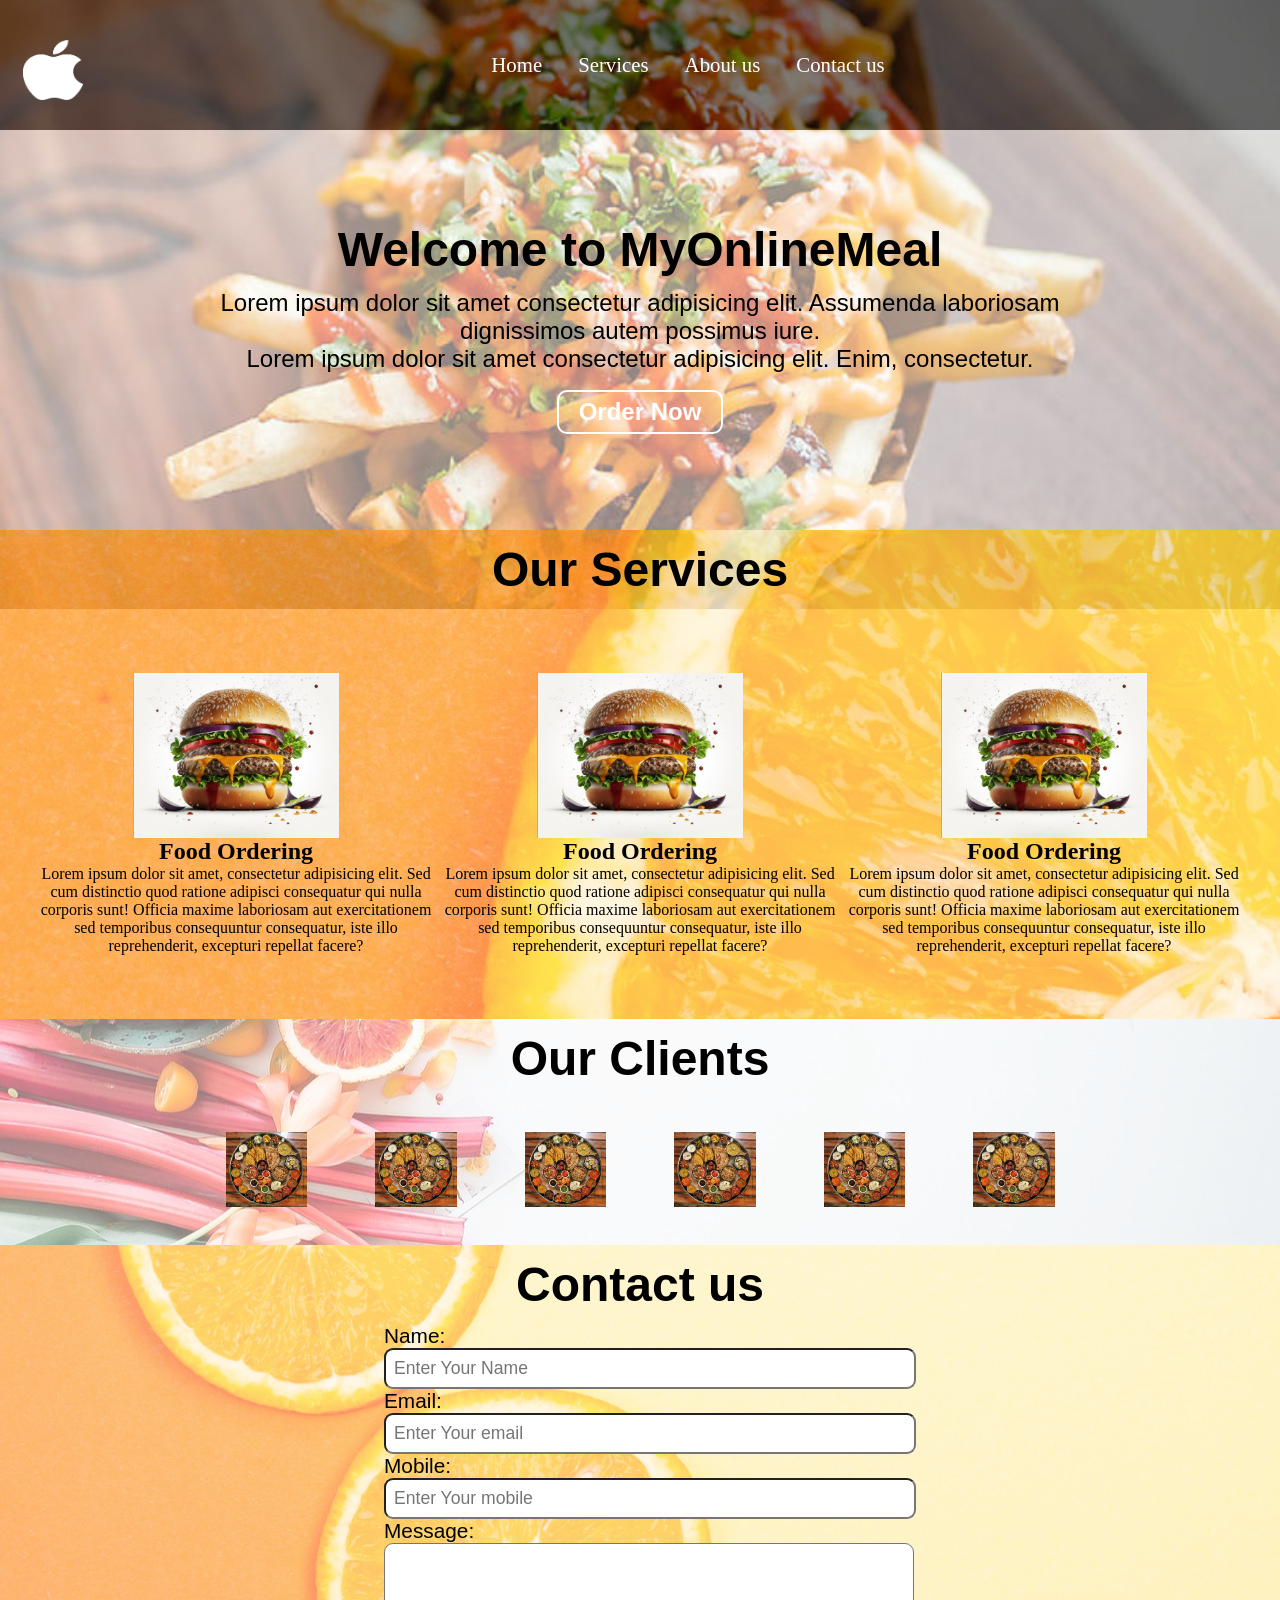
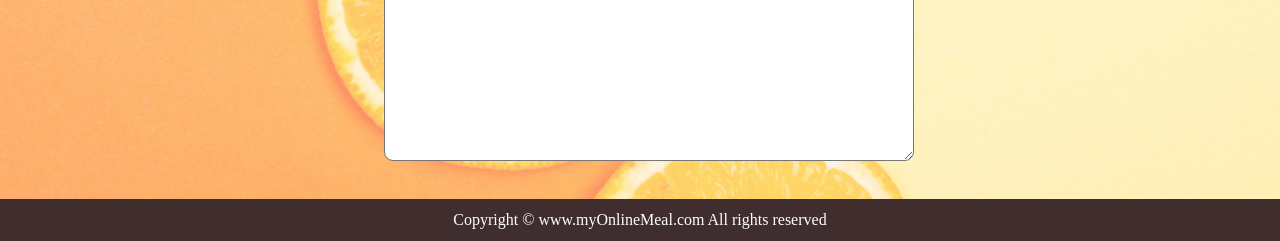
<file: index.html>
<!DOCTYPE html>
<html lang="en">
<head>
    <meta charset="UTF-8">
    <meta name="viewport" content="width=device-width, initial-scale=1.0">
    <title>Online Food Ordering</title>
    <link rel="stylesheet" href="pro2css.css">
    <link rel="stylesheet" media="screen and (max-width:1100px)" href="phone.css">
</head>
<body>


        <nav id="navbar">
            <div id="logo">
            <img src="logo.png" alt="aise kaise bc">
        </div>

            <ul>
                <li class="items"><a href="">Home</a></li>
                <li class="items"><a href="">Services</a></li>
                <li class="items"><a href="">About us</a></li>
                <li class="items"><a href="">Contact us</a></li>
            </ul>
            
        </nav>

        <section id="home">
            <h1 class="h1-primary center">Welcome to MyOnlineMeal</h1>
            <p>Lorem ipsum dolor sit amet consectetur adipisicing elit. Assumenda laboriosam dignissimos autem possimus iure.</p>
        <p>Lorem ipsum dolor sit amet consectetur adipisicing elit. Enim, consectetur.</p>
        <button id="btn">Order Now</button>
        </section>

        <section class="services-container">
            <h1 class="h1-primary center">Our Services</h1>
            

        <div id="services">
            <div class="box">
                
        <img src="order.jpg" alt="">
        <h2 class="h2-secondary center">Food Ordering</h2>
        <p class="center">Lorem ipsum dolor sit amet, consectetur adipisicing elit. Sed cum distinctio quod ratione adipisci consequatur qui nulla corporis sunt! Officia maxime laboriosam aut exercitationem sed temporibus consequuntur consequatur, iste illo reprehenderit, excepturi repellat facere?</p>
            </div>
            <div class="box">
                
        <img src="order.jpg" alt="">
        <h2 class="h2-secondary center">Food Ordering</h2>
        <p class="center">Lorem ipsum dolor sit amet, consectetur adipisicing elit. Sed cum distinctio quod ratione adipisci consequatur qui nulla corporis sunt! Officia maxime laboriosam aut exercitationem sed temporibus consequuntur consequatur, iste illo reprehenderit, excepturi repellat facere?</p>
            </div>
            <div class="box">
                
        <img src="order.jpg" alt="">
        <h2 class="h2-secondary center">Food Ordering</h2>
        <p class="center">Lorem ipsum dolor sit amet, consectetur adipisicing elit. Sed cum distinctio quod ratione adipisci consequatur qui nulla corporis sunt! Officia maxime laboriosam aut exercitationem sed temporibus consequuntur consequatur, iste illo reprehenderit, excepturi repellat facere?</p>
            </div>
        </div>
        </section>

        <section id="client-section">
            <h1 class="h1-primary center">Our Clients</h1>
            <div id="clients">
                <div class="client-item">
                    <img src="thali.jpg" alt="" >
                </div>
                <div class="client-item">
                    <img src="thali.jpg" alt="" >
                </div>
                <div class="client-item">
                    <img src="thali.jpg" alt="" >
                </div>
                <div class="client-item">
                    <img src="thali.jpg" alt="" >
                </div>
                <div class="client-item">
                    <img src="thali.jpg" alt="" >
                </div>
                <div class="client-item">
                    <img src="thali.jpg" alt="" >
                </div>
            </div>
        </section>

<section class="contact">
    <h1 class="h1-primary center">Contact us</h1>
    <div class="contact-box">
        <form action="">
            <div class="form-group">
                <label for="name">Name: </label>
                <input type="text" name="Name" id="name" placeholder="Enter Your Name">
            </div>
            <div class="form-group">
                <label for="name">Email: </label>
                <input type="email" name="Name" id="Name" placeholder="Enter Your email">
            </div>
            <div class="form-group">
                <label for="name">Mobile: </label>
                <input type="number" name="Name" id="Name" placeholder="Enter Your mobile">
            </div>
            <div class="form-group">
                <label for="name">Message: </label>
                <textarea name="message" id="message" cols="30" rows="10"></textarea>
            </div>
        </form>
    </div>
</section>
<footer>
    <div class="center">
        Copyright &copy; www.myOnlineMeal.com All rights reserved
    </div>
</footer>

</body>
</html>
</file>
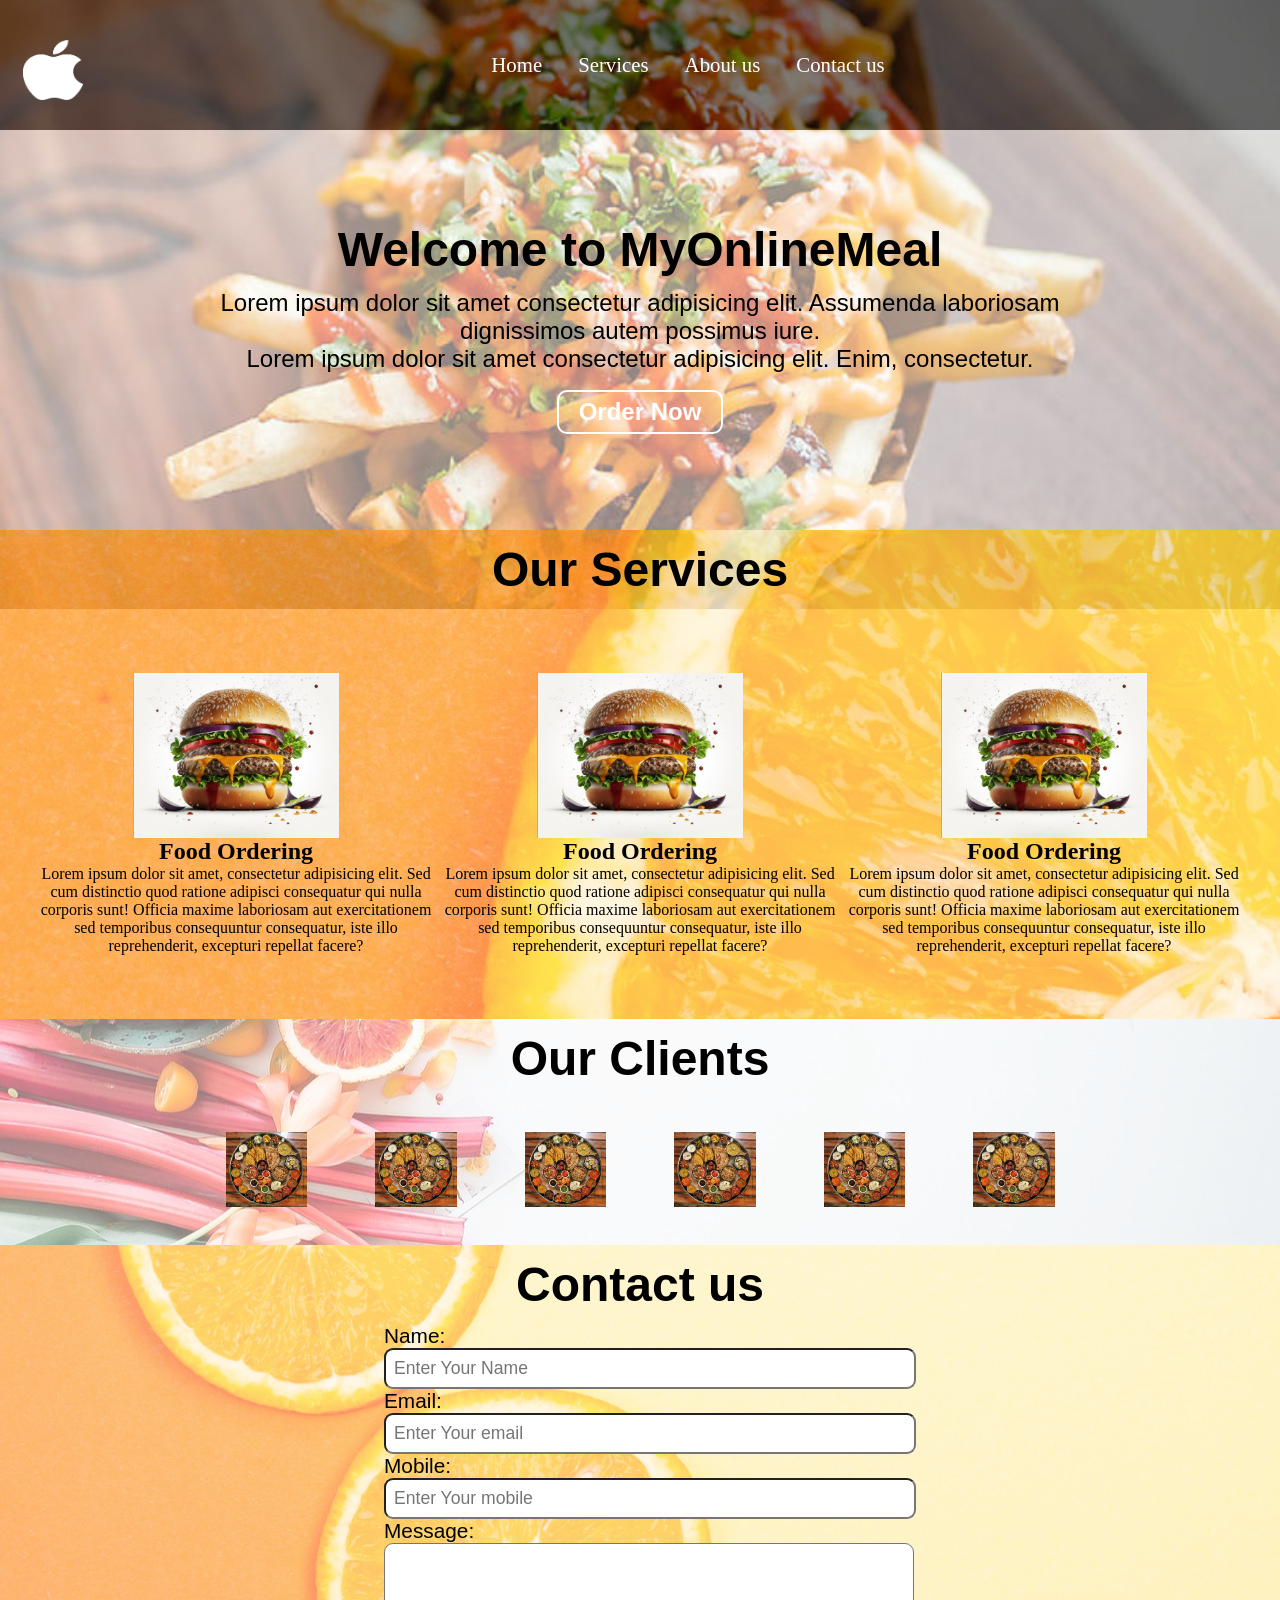
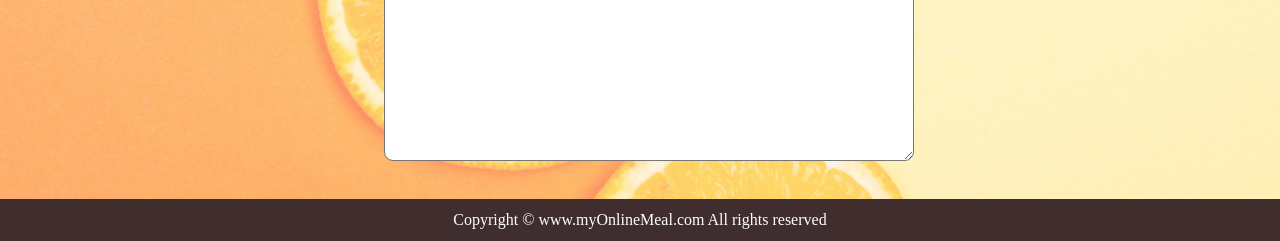
<file: pro2.html>
<!DOCTYPE html>
<html lang="en">
<head>
    <meta charset="UTF-8">
    <meta name="viewport" content="width=device-width, initial-scale=1.0">
    <title>Online Food Ordering</title>
    <link rel="stylesheet" href="pro2css.css">
    <link rel="stylesheet" media="screen and (max-width:1100px)" href="phone.css">
</head>
<body>


        <nav id="navbar">
            <div id="logo">
            <img src="logo.png" alt="aise kaise bc">
        </div>

            <ul>
                <li class="items"><a href="">Home</a></li>
                <li class="items"><a href="">Services</a></li>
                <li class="items"><a href="">About us</a></li>
                <li class="items"><a href="">Contact us</a></li>
            </ul>
            
        </nav>

        <section id="home">
            <h1 class="h1-primary center">Welcome to MyOnlineMeal</h1>
            <p>Lorem ipsum dolor sit amet consectetur adipisicing elit. Assumenda laboriosam dignissimos autem possimus iure.</p>
        <p>Lorem ipsum dolor sit amet consectetur adipisicing elit. Enim, consectetur.</p>
        <button id="btn">Order Now</button>
        </section>

        <section class="services-container">
            <h1 class="h1-primary center">Our Services</h1>
            

        <div id="services">
            <div class="box">
                
        <img src="order.jpg" alt="nigga">
        <h2 class="h2-secondary center">Food Ordering</h2>
        <p class="center">Lorem ipsum dolor sit amet, consectetur adipisicing elit. Sed cum distinctio quod ratione adipisci consequatur qui nulla corporis sunt! Officia maxime laboriosam aut exercitationem sed temporibus consequuntur consequatur, iste illo reprehenderit, excepturi repellat facere?</p>
            </div>
            <div class="box">
                
        <img src="order.jpg" alt="nigga">
        <h2 class="h2-secondary center">Food Ordering</h2>
        <p class="center">Lorem ipsum dolor sit amet, consectetur adipisicing elit. Sed cum distinctio quod ratione adipisci consequatur qui nulla corporis sunt! Officia maxime laboriosam aut exercitationem sed temporibus consequuntur consequatur, iste illo reprehenderit, excepturi repellat facere?</p>
            </div>
            <div class="box">
                
        <img src="order.jpg" alt="nigga">
        <h2 class="h2-secondary center">Food Ordering</h2>
        <p class="center">Lorem ipsum dolor sit amet, consectetur adipisicing elit. Sed cum distinctio quod ratione adipisci consequatur qui nulla corporis sunt! Officia maxime laboriosam aut exercitationem sed temporibus consequuntur consequatur, iste illo reprehenderit, excepturi repellat facere?</p>
            </div>
        </div>
        </section>

        <section id="client-section">
            <h1 class="h1-primary center">Our Clients</h1>
            <div id="clients">
                <div class="client-item">
                    <img src="thali.jpg" alt="" >
                </div>
                <div class="client-item">
                    <img src="thali.jpg" alt="" >
                </div>
                <div class="client-item">
                    <img src="thali.jpg" alt="" >
                </div>
                <div class="client-item">
                    <img src="thali.jpg" alt="" >
                </div>
                <div class="client-item">
                    <img src="thali.jpg" alt="" >
                </div>
                <div class="client-item">
                    <img src="thali.jpg" alt="" >
                </div>
            </div>
        </section>

<section class="contact">
    <h1 class="h1-primary center">Contact us</h1>
    <div class="contact-box">
        <form action="">
            <div class="form-group">
                <label for="name">Name: </label>
                <input type="text" name="Name" id="name" placeholder="Enter Your Name">
            </div>
            <div class="form-group">
                <label for="name">Email: </label>
                <input type="email" name="Name" id="Name" placeholder="Enter Your email">
            </div>
            <div class="form-group">
                <label for="name">Mobile: </label>
                <input type="number" name="Name" id="Name" placeholder="Enter Your mobile">
            </div>
            <div class="form-group">
                <label for="name">Message: </label>
                <textarea name="message" id="message" cols="30" rows="10"></textarea>
            </div>
        </form>
    </div>
</section>
<footer>
    <div class="center">
        Copyright &copy; www.myOnlineMeal.com All rights reserved
    </div>
</footer>

</body>
</html>
</file>
<file: pro2css.css>
*{
    margin: 0;
    padding: 0;
}

:root{
    --navbar-height:59px;
}
.center{
    text-align: center;
}
#navbar{
    display: flex;
    align-items: center;
    position: relative;
}
#navbar::before{
    content: "";
    background-color: black;
    position: absolute;
    height: 100%;
    width: 100%;
    z-index: -1;
}
#logo{
    margin: 40px 23px;
    height: 50px;
    width: 50px;
}
#logo img{
    height: 60px;
    width: 60px;
    filter: invert();

}
#navbar ul{
display: flex;
list-style-type: none;
align-items: center;
justify-content: center;
height: 50px;
width: 1200px;
/* border: 2px solid white; */

}

#navbar ul li{
    list-style: none;
    font-size: 1.3rem;


}
#navbar ul li a{
    display: block;
    text-decoration: none;
    margin: 10px;
    padding: 8px;
    color: white;
    border-radius: 12px;
}

#navbar ul li a:hover{
    background-color: white;
    color: black;
}

#home{
    display: flex;
    flex-direction: column;
    justify-content: center;
    align-items: center;
    padding: 0px 200px;
    height: 400px;
    /* border: 2px solid black; */
}
#home::before{
    content: "";
    position: absolute;
    background: url('food.jpg') no-repeat center center/cover;
    height: 67.7%;
    top:0;
    width: 100%;
    z-index: -1;
    opacity: 0.5;
}
.h1-primary{
    font-size: 3.0rem;
    padding: 12px;
    font-family: 'Trebuchet MS', 'Lucida Sans Unicode', 'Lucida Grande', 'Lucida Sans', Arial, sans-serif;

}

#home p{
    font-size: 1.5rem;
    text-align: center;
    font-family: 'Trebuchet MS', 'Lucida Sans Unicode', 'Lucida Grande', 'Lucida Sans', Arial, sans-serif;
}

#btn{
    padding: 6px 20px;
    border: 2px solid white;
    background-color: transparent;
    color: white;
    font-weight: bold;
    margin: 17px ;
    font-size: 1.5rem;
    border-radius: 10px;
    cursor: pointer;
    font-family: 'Lucida Sans', 'Lucida Sans Regular', 'Lucida Grande', 'Lucida Sans Unicode', Geneva, Verdana, sans-serif;
}
#btn:hover{
    transform: scale(1.1);
    background-color: black;
    color: white;
}
#services{
    margin: 34px;
    display: flex;
}
#services .box{
    /* border: 2px solid red; */
    /* margin: 54px 34px; */
    padding: 30px 6px;
    border-radius: 14px;
    background:transparent

}
#services .box img{
    display: block;
    margin: auto;
    height: 165px;
}
.services-container{
    position: relative;
}
.services-container::before{
    content: "";
    background: url('org.jpg');
    position:absolute;
    height:107.5%;
    width: 100%;
    z-index: -1;
    opacity: 0.7;
}
#client-section{
    position: relative;

}
#client-section::before{
    content: "";
    background: url('flat.jpg') no-repeat center center/cover;
    position: absolute;
    height: 100%;
    width:100%;
    z-index: -1;
    opacity: 0.5;
   
}
#clients{
    display: flex;
    align-items: center;
    justify-content: center;
}
.client-item{
    padding: 34px;
}
#clients img{
    height: 75px;
}


.contact{
    position: relative;
}
.contact::before{
    content: "";
    position: absolute;
    background: url('org.jpg') no-repeat center center/cover;
    height: 100%;
    width: 100%;
    z-index:-1;
    opacity: 0.6;
}
.contact-box{
    display: flex;
    justify-content: center;
    align-items: center;
    padding-bottom: 34px;
}
.contact-box input ,.contact-box textarea{
    width: 100%;
    padding: 0.5rem;
    border-radius: 9px;
    font-size: 1.1rem;
}
.contact-box form{
    width: 40%;
}
.contact-box label{
    font-size: 1.3rem;
    font-family: 'Gill Sans', 'Gill Sans MT', Calibri, 'Trebuchet MS', sans-serif;
}
footer{
    background-color: rgb(64, 46, 46);
    color: white;
padding:12px 12px
}
</file>
<file: phone.css>
#navbar{
   flex-direction: column; 
}
#logo img{
height: 30px;
width: 30px;
}
#navbar ul li a{
    font-size: 0.5rem;
    padding: 0px 7px;
}
#home{
    height: 300px;
    padding: 0px 50px;

}
#home::before{
    height: 480px;
}
#home p{
    font-size: 0.8rem;
}

#services{
flex-direction: column;
}
.services-container::before {
    height: 102.5%;
}
#services.box{

}
#clients{
    flex-wrap: wrap;
}

.h1-primary{
    font-size: 1.8rem;
}
.btn{
    font-size: 13px;
    padding: 4px;
}
#services .box img {
    display: block;
    margin: auto;
    height: 88px;
}
</file>
